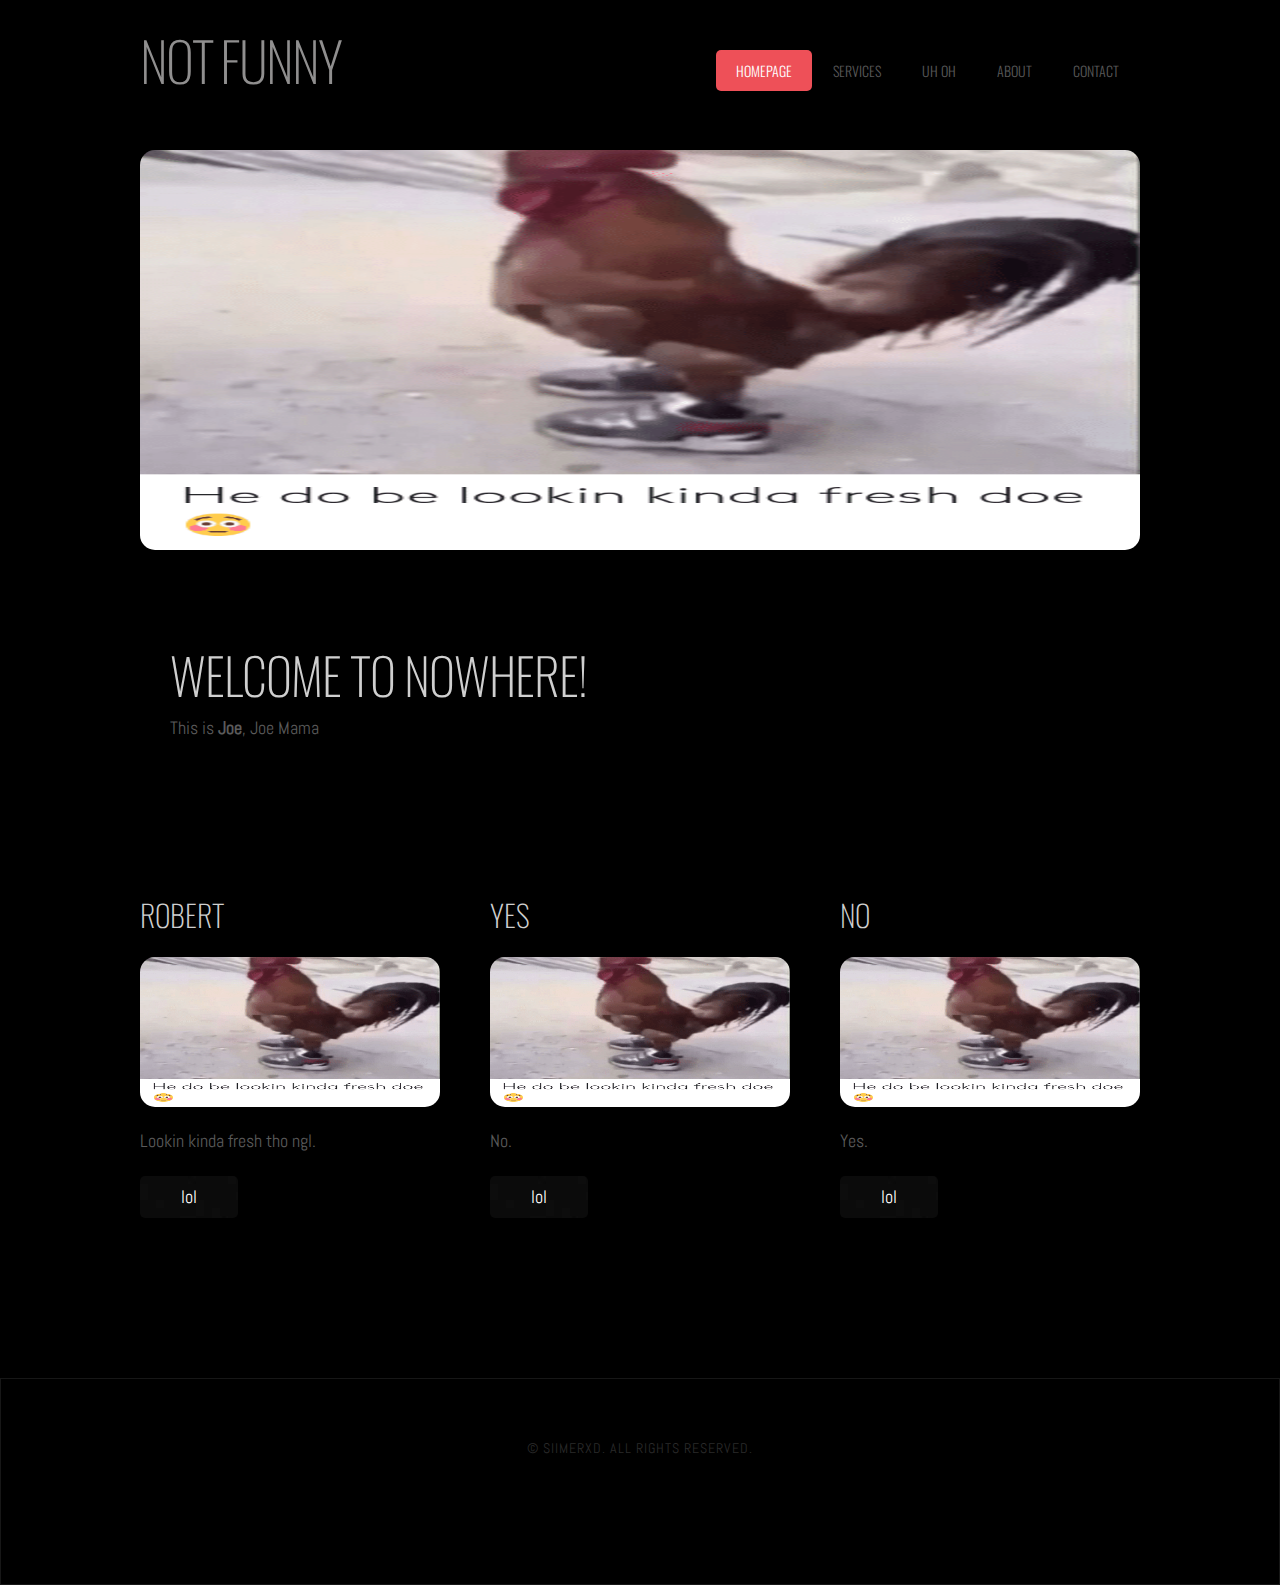
<file: index.html>
<html xmlns="http://www.w3.org/1999/xhtml">
 <head> 
  <meta name="keywords" content=""> 
  <meta name="description" content=""> 
  <meta http-equiv="content-type" content="text/html; charset=utf-8"> 
  <title>Lol ur mom</title> 
  <link href="http://fonts.googleapis.com/css?family=Oswald:400,300" rel="stylesheet" type="text/css"> 
  <link href="http://fonts.googleapis.com/css?family=Abel|Satisfy" rel="stylesheet" type="text/css"> 
  <link href="style.css" rel="stylesheet" type="text/css" media="screen"> 
 </head> 
 <body> 
  <div id="wrapper"> 
   <div id="header-wrapper"> 
    <div id="header" class="container"> 
     <div id="logo"> 
      <h1><a href="#">not funny</a></h1> 
     </div> 
     <div id="menu"> 
      <ul> 
       <li class="current_page_item"><a href="index.html">Homepage</a></li> 
       <li><a href="services.html">Services</a></li> 
       <li><a href="#">UH OH</a></li> 
       <li><a href="#">About</a></li> 
       <li><a href="#">Contact</a></li> 
      </ul> 
     </div> 
    </div> 
    <div id="banner"> 
     <div class="content"> 
      <div>
       <img src="images/img02.jpg" width="1000" height="400" alt="https://www.youtube.com/watch?v=beQMZ9-Ovs4">
      </div> 
     </div> 
    </div> 
   </div> 
   <!-- end #header --> 
   <div id="page"> 
    <div class="post"> 
     <h2 class="title"><a href="#">Welcome to nowhere!</a></h2> 
     <div class="entry"> 
      <p>This is <strong>Joe</strong>, Joe Mama</p> 
     </div> 
    </div> 
   </div> 
   <!-- end #page --> 
   <div id="featured-content"> 
    <div id="column1"> 
     <h2>Robert</h2> 
     <p><img src="images/img06.jpg" width="300" height="150" alt=""></p> 
     <p>Lookin kinda fresh tho ngl.</p> 
     <p class="button"><a href="distributor_list.html">lol</a></p> 
    </div> 
    <div id="column2"> 
     <h2>Yes</h2> 
     <p><img src="images/img07.jpg" width="300" height="150" alt=""></p> 
     <p>No.</p> 
     <p class="button"><a href="distributor_list.html">lol</a></p> 
    </div> 
    <div id="column3"> 
     <h2>No</h2> 
     <p><img src="images/img08.jpg" width="300" height="150" alt=""></p> 
     <p>Yes.</p> 
     <p class="button"><a href="distributor_list.html">lol</a></p> 
    </div> 
   </div> 
  </div> 
  <div id="footer-content-wrapper"> 
   <div id="footer-content"> 
    <div id="fbox1"> 
 
    </div> 
   </div> 
  </div> 
  <div id="footer"> 
   <p>© Siimerxd. All rights reserved.</p> 
  </div> 
  <!-- end #footer --> 
 </body>
</html>
</file>
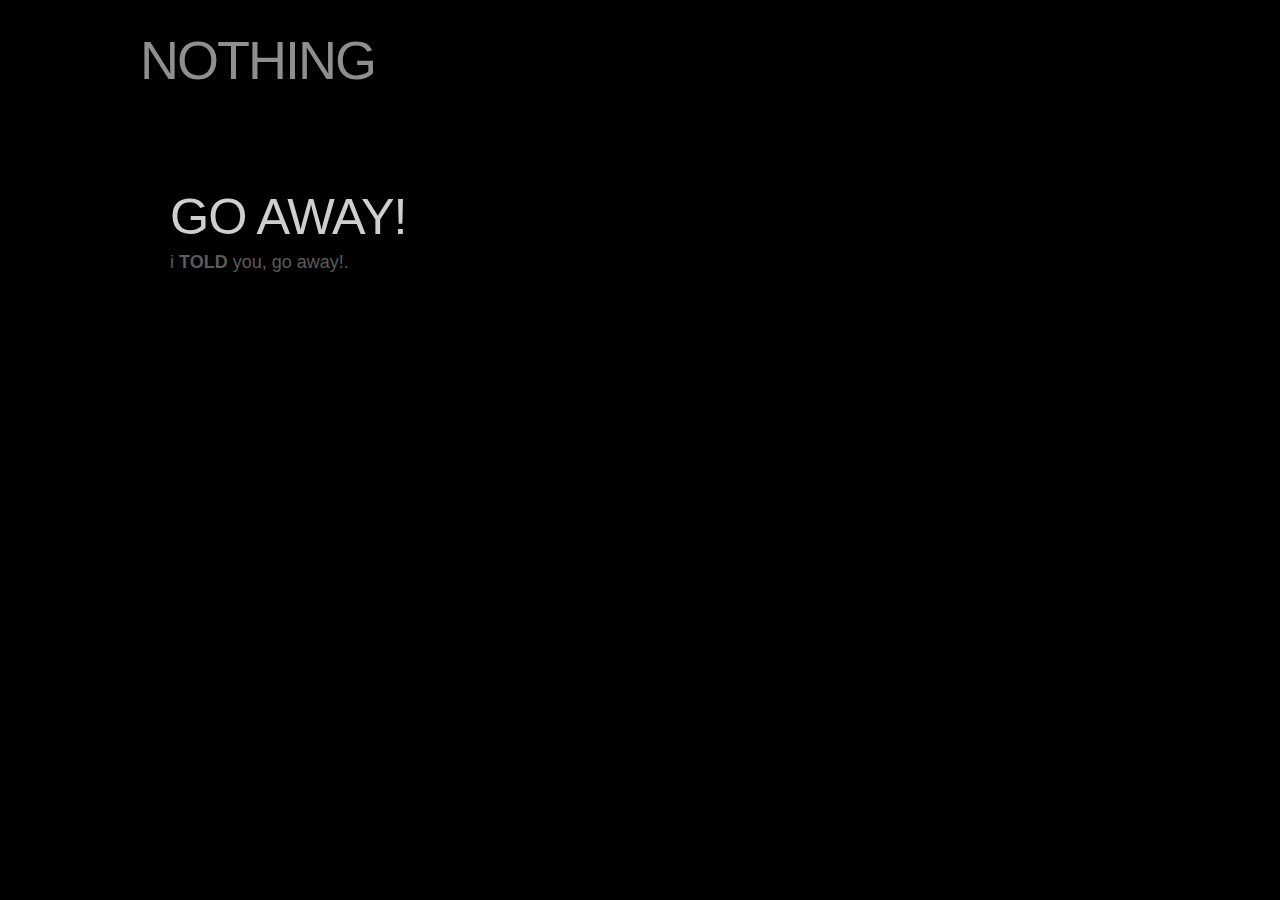
<file: distributor_list.html>
<html>
 <head></head>
 <body>
  <div id="header-wrapper"> 
   <div id="header" class="container"> 
    <div id="logo"> 
     <h1><a href="index.html">Nothing Here!</a></h1> 
    </div> 
    <link href="style.css" rel="stylesheet" type="text/css" media="screen"> 
    </div>
    <div id="page"> 
    <div class="post"> 
        <h2 class="title"><a href="#">Go Away!</a></h2> 
        <div class="entry"> 
         <p>i <strong>TOLD</strong> you, go away!.</p> 
        </div> 
       </div> 
    </div>
  </div>
 </body>
</html>
</file>
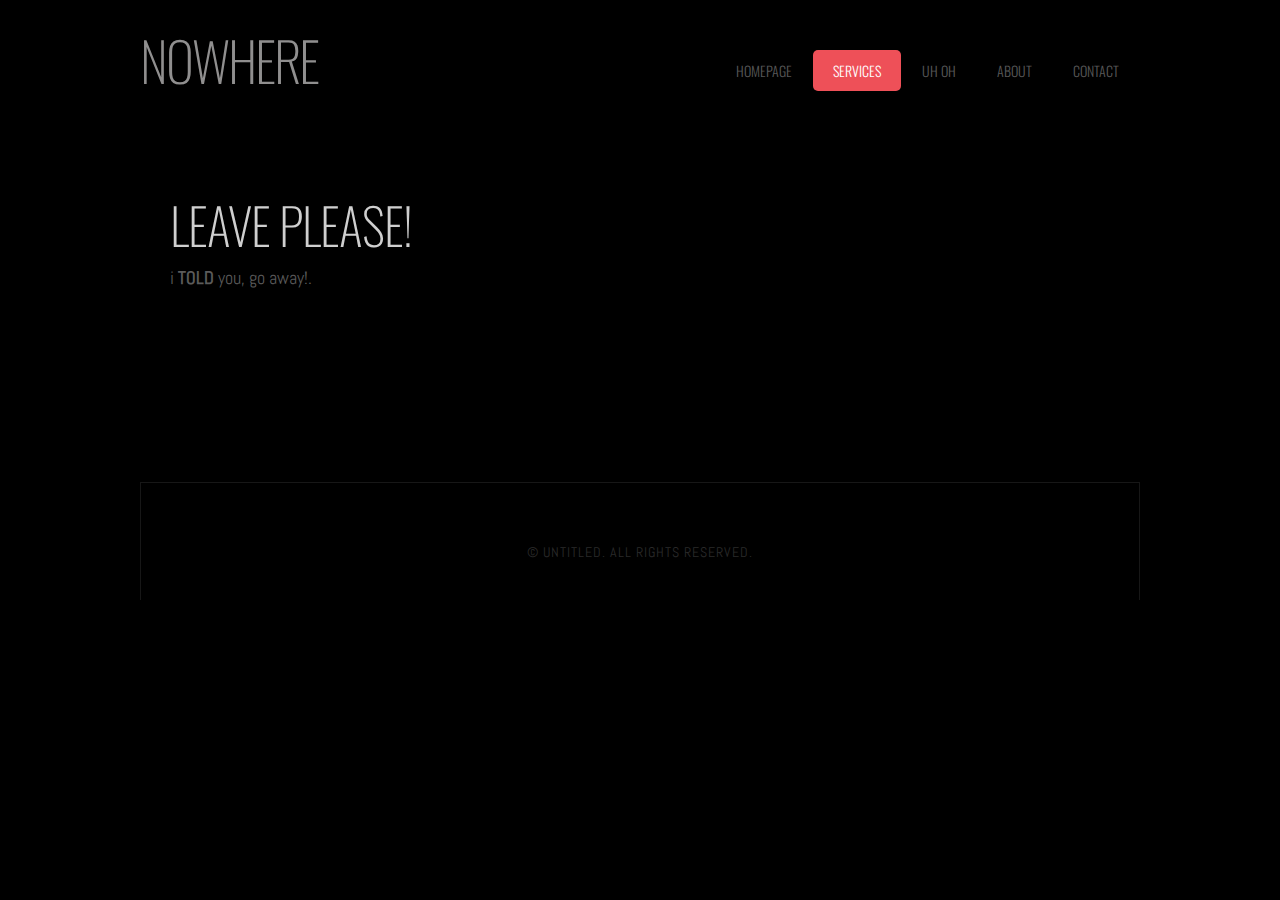
<file: services.html>
<html>
    <head> 
        <meta name="keywords" content=""> 
        <meta name="description" content=""> 
        <meta http-equiv="content-type" content="text/html; charset=utf-8"> 
        <title>Services</title> 
        <link href="http://fonts.googleapis.com/css?family=Oswald:400,300" rel="stylesheet" type="text/css"> 
        <link href="http://fonts.googleapis.com/css?family=Abel|Satisfy" rel="stylesheet" type="text/css"> 
        <link href="style.css" rel="stylesheet" type="text/css" media="screen"> 
       </head> 
       <body> 
        <div id="wrapper"> 
         <div id="header-wrapper"> 
          <div id="header" class="container"> 
           <div id="logo"> 
            <h1><a href="index.html">Nowhere</a></h1> 
           </div> 
           <div id="menu"> 
            <ul> 
             <li><a href="index.html">Homepage</a></li> 
             <li class="current_page_item"><a href="services.html">Services</a></li> 
             <li><a href="#">UH OH</a></li> 
             <li><a href="#">About</a></li> 
             <li><a href="#">Contact</a></li> 
            </ul> 
           </div> 
          </div> 

          <div id="page">
                <div class="post">
                        <h2 class="title"><a href="#">Leave please!</a></h2> 
                        <div class="entry"> 
                          <p>i <strong>TOLD</strong> you, go away!.</p>
                        </div>
            </div>




          <div id="footer-content-wrapper"> 
            <div id="footer-content"> 
             <div id="fbox1"> 
          
             </div> 
            </div> 
           </div> 
           <div id="footer"> 
            <p>© Untitled. All rights reserved.</p> 
           </div> 
           <!-- end #footer --> 
          </body>
         </html>
</html>
</file>
<file: style.css>
body {
	margin: 0;
	padding: 0;
	background: #000000 url(https://media.giphy.com/media/rWY9ySfjytitq/giphy.gif) repeat;
	font-family: 'Abel', sans-serif;
	font-size: 18px;
	color: #5B5B5B;
}

h1, h2, h3 {
	margin: 0;
	padding: 0;
	text-transform: uppercase;
	font-weight: normal;
	font-family: 'Oswald', sans-serif;
	font-weight: 200;
	color: #CFCFCF;
}

h1 {
	font-size: 2em;
}

h2 {
	font-size: 2.8em;
}

h3 {
	font-size: 1.6em;
}

p, ul, ol {
	margin-top: 0;
	line-height: 180%;
}

ul, ol {
}

a {
	color: #5E5E5E;
}

a:hover {
}

#wrapper {
	overflow: hidden;
	padding: 0px 0px 30px 0px;
	background-image: url('https://media.giphy.com/media/rWY9ySfjytitq/giphy.gif');
    background-size: cover;
}

.container {
	width: 1000px;
	margin: 0px auto;
}

/* Header */

#header-wrapper {
	overflow: hidden;
	height: 600px;
}

#header {
	overflow: hidden;
	width: 1000px;
	height: 150px;
	margin: 0 auto;
	padding: 0px 0px;
}

/* Logo */

#logo {
	float: left;
	width: 300px;
	margin: 0;
	padding: 0;
	color: #FFFFFF;
}

#logo h1, #logo p {
}

#logo h1 {
	line-height: 120px;
	letter-spacing: -2px;
	font-size: 3em;
}

#logo h1 a {
	color: #908F8F;
	text-transform: uppercase;
}

#logo p {
	margin: 0;
	padding: 0px 0 0 0px;
	letter-spacing: -1px;
	font: normal 18px Georgia, "Times New Roman", Times, serif;
	font-style: italic;
	color: #8E8E8E;
}

#logo p a {
	color: #D6D6D6;
}

#logo a {
	border: none;
	background: none;
	text-decoration: none;
	color: #12212F;
}

/* Splash */

#splash {
	width: 960px;
	height: 300px;
	margin: 0px auto;
}

/* Search */

#search {
	float: right;
	width: 280px;
	height: 60px;
	padding: 20px 0px 0px 0px;
}

#search form {
	height: 41px;
	margin: 0;
	padding: 10px 0 0 20px;
}

#search fieldset {
	margin: 0;
	padding: 0;
	border: none;
}

#search-text {
	width: 170px;
	padding: 6px 5px 2px 5px;
	border: 1px solid #E7EBED;
	background: #FFFFFF;
	text-transform: lowercase;
	font: normal 11px Arial, Helvetica, sans-serif;
	color: #5D781D;
}

#search-submit {
	width: 50px;
	height: 22px;
	border: none;
	background: #B9B9B9;
	color: #000000;
}

/* Menu */

#menu {
	float: right;
	width: 500px;
	height: 90px;
	margin: 0 auto;
	padding: 0;
}

#menu ul {
	float: right;
	margin: 0;
	padding: 50px 0px 0px 0px;
	list-style: none;
	line-height: normal;
}

#menu li {
	float: left;
	padding: 0px 0px 0px 0px;
}

#menu a {
	display: block;
	margin-right: 1px;
	padding: 10px 20px 10px 20px;
	text-decoration: none;
	text-align: center;
	text-transform: uppercase;
	font-family: 'Oswald', sans-serif;
	font-size: 14px;
	font-weight: 300;
	color: #585858;
	border: none;
}

#menu a:hover, #menu .current_page_item a {
	text-decoration: none;
	color: #FFFFFF;
}

#menu .current_page_item a {
	background: #EE5058;
	border-radius: 5px;
}

/* Page */

#page {
	width: 1000px;
	margin: 0 auto;
	padding: 0px 0px 30px 0px;
}

/* Content */

#content {
	float: left;
	width: 660px;
	padding: 0px 0px 0px 0px;
}

.post {
	overflow: hidden;
	background: #000000;
	border-radius: 15px;
	padding: 30px;
}

.post .title {
	padding: 7px 0px 0px 0px;
	letter-spacing: -1px;
}

.post .title a {
	border: none;
	text-decoration: none;
	color: #CFCFCF;
}

.post .meta {
	margin-bottom: 30px;
	padding: 10px 0px 0px 0px;
	text-align: left;
	font-family: 'Abel', sans-serif;
	font-size: 16px;
	font-weight: 300;
}

.post .meta .date {
	float: left;
}

.post .meta .posted {
	float: right;
}

.post .meta a {
}

.post .entry {
	padding: 0px 0px 40px 0px;
	text-align: justify;
}

.links {
	padding-top: 20px;
	margin-bottom: 30px;
}

.more {
	display: block;
	float: left;
	width: 88px;
	padding: 5px 5px;
	margin-right: 10px;
	background: #132434;
	border-radius: 5px;
	color: #FFFFFF;
	text-align: center;
	text-decoration: none;
}

.comments {
	display: block;
	float: left;
	width: 88px;
	padding: 5px 5px;
	background: #132434;
	border-radius: 5px;
	color: #FFFFFF;
	text-align: center;
	text-decoration: none;
}

/* Sidebar */

#sidebar {
	float: right;
	width: 270px;
	margin: 0px;
	padding: 30px 0px 0px 0px;
}

#sidebar ul {
	margin: 0;
	padding: 0;
	list-style: none;
}

#sidebar li {
	margin: 0;
	padding: 0;
}

#sidebar li ul {
	margin: 0px 0px;
	padding-bottom: 30px;
}

#sidebar li li {
	line-height: 40px;
	border-bottom: 1px solid #E7EBED;
	margin: 0px 0px;
	border-left: none;
}

#sidebar li li span {
	display: block;
	margin-top: -20px;
	padding: 0;
	font-size: 11px;
	font-style: italic;
}

#sidebar li li a {
	padding: 0px 0px 0px 20px;
	background: url(images/img04.jpg) no-repeat left 50%;
}

#sidebar h2 {
	height: 38px;
	padding: 0px 0px 30px 0px;
	letter-spacing: -.5px;
	font-size: 1.8em;
	color: #222222;
}

#sidebar p {
	margin: 0 0px;
	padding: 0px 30px 20px 30px;
	text-align: justify;
}

#sidebar a {
	border: none;
}

#sidebar a:hover {
	text-decoration: underline;
}

/* Calendar */

#calendar {
}

#calendar_wrap {
	padding: 20px;
}

#calendar table {
	width: 100%;
}

#calendar tbody td {
	text-align: center;
}

#calendar #next {
	text-align: right;
}

/* Three Column Footer Content */

#footer-content-wrapper {
}

#footer-content {
	overflow: hidden;
	width: 1000px;
	margin: 0px auto;
	padding: 50px 0px;
	color: #FFFFFF;
}

#footer-content h2 {
	color: #FFFFFF;
}

#footer-content a {
}

#footer-bg {
	overflow: hidden;
	padding: 30px 0px;
	background: #E8E8E8;
}

#footer-content h2 {
	margin: 0px;
	padding: 0px 0px 20px 0px;
	font-size: 26px;
	color: #FFFFFF;
}

#footer-content #fbox1 {
	float: left;
	width: 300px;
	margin-right: 50px;
}

#footer-content #fbox2 {
	float: left;
	width: 300px;
}

#footer-content #fbox3 {
	float: right;
	width: 300px;
}

#footer-content a {
}

#column1 {
	float: left;
	width: 290px;
	margin-right: 30px;
}

#column2 {
	float: left;
	width: 280px;
}

#column3 {
	float: right;
	width: 260px;
}

/* Footer */

#footer {
	height: 140px;
	margin: 0 auto;
	padding: 50px 0 15px 0;
	font-family: 'Abel', sans-serif;
	border: 1px solid #171717;
}

#footer p {
	margin: 0;
	padding-top: 10px;
	letter-spacing: 1px;
	line-height: normal;
	font-size: 14px;
	text-transform: uppercase;
	text-align: center;
	color: #2A2A2A;
}

#footer a {
	color: #2A2A2A;
}

#banner {
	margin: 0px auto;
	width: 1000px;
	height: 440px;
	background: url(images/img03.png) no-repeat left bottom;
}

#banner .content img {
	background: #000000;
	border-radius: 15px;
}

.list-style1 {
	margin: 0px;
	padding: 0px;
	list-style: none;
}

.list-style1 a {
	color: #7F7F7F;
}

/** LIST STYLE 1 */

ul.style1 {
	margin: 0px;
	padding: 0px 0px 0px 0px;
	list-style: none;
}

ul.style1 li {
	padding: 10px 0px 10px 0px;
	border-top: 1px solid #171717;
	line-height: 160%;
}

ul.style1 a {
	display: block;
	padding: 0px 0px 0px 0px;
	text-decoration: none;
	color: #585858;
}

ul.style1 a:hover {
	text-decoration: underline;
}

ul.style1 .first {
	border-top: none;
	padding-top: 0px;
}

#featured-content {
	overflow: hidden;
	width: 1000px;
	margin: 0px auto;
	padding: 30px 0px;
}

#featured-content h2 {
	padding: 0px 0px 20px 0px;
	font-size: 30px;
}

#featured-content #column1 {
	float: left;
	width: 300px;
	margin-right: 50px;
}

#featured-content #column2 {
	float: left;
	width: 300px;
}

#featured-content #column3 {
	float: right;
	width: 300px;
}

#featured-content img {
	background: #000000;
	border-radius: 15px;
}


.button a {
	display: block;
	float: left;
	width: 88px;
	padding: 5px 5px;
	margin-right: 10px;
	background: #132434 url(images/img05.jpg) repeat;
	border-radius: 5px;
	color: #FFFFFF;
	text-align: center;
	text-decoration: none;
}
</file>
